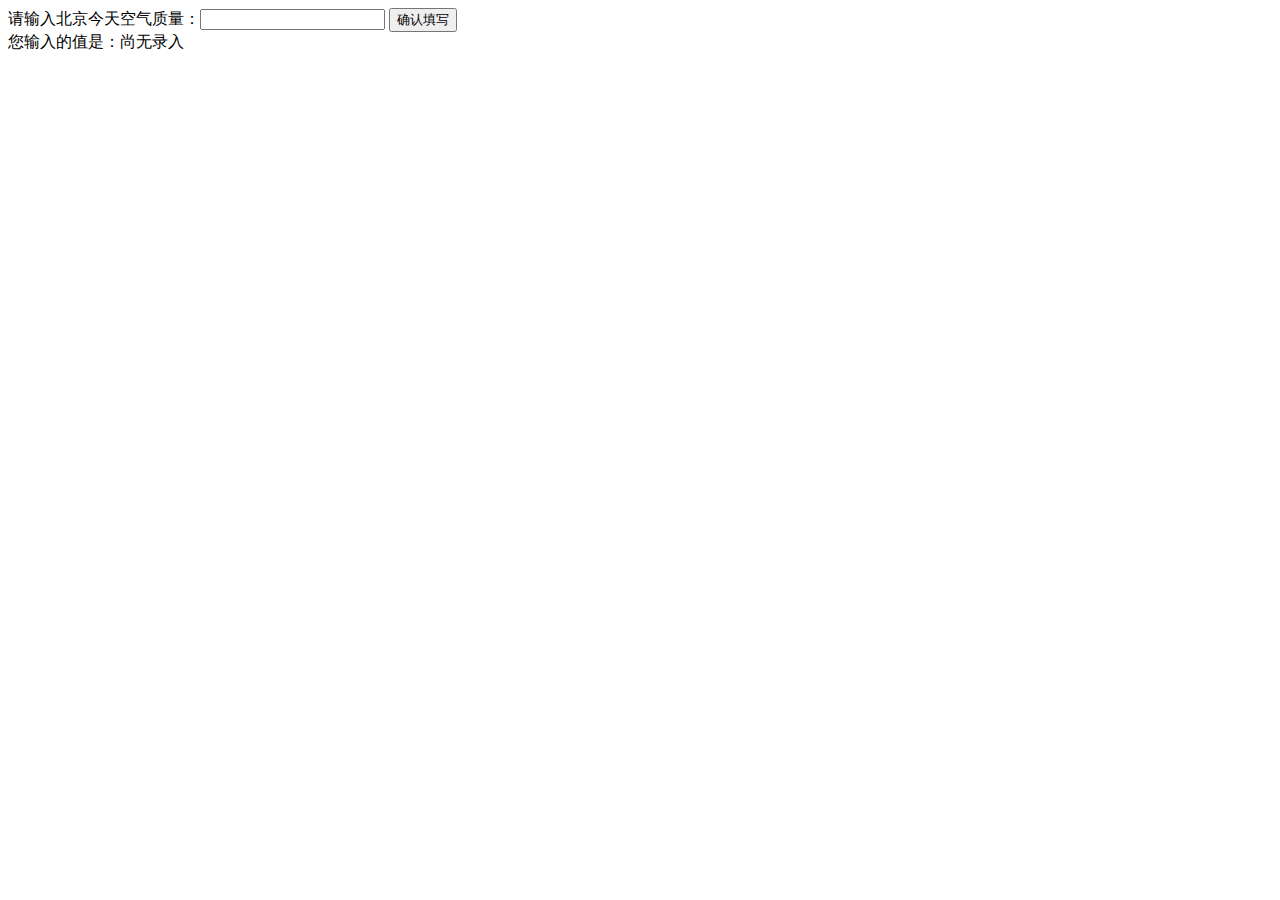
<file: task1/index.html>
<!DOCTYPE html>
<html>
  <head>
    <meta charset="utf-8">
    <title>IFE JavaScript Task 01</title>
  </head>
<body>

  <label>请输入北京今天空气质量：<input id="aqi-input" type="text"></label>
  <button id="button">确认填写</button>

  <div>您输入的值是：<span id="aqi-display">尚无录入</span></div>

<script type="text/javascript">

(function() {
  /*    
  在注释下方写下代码
  给按钮button绑定一个点击事件
  在事件处理函数中
  获取aqi-input输入的值，并显示在aqi-display中
  */
	  var x = document.getElementById('aqi-input');//获取aqi-input
	  var y = document.getElementById('aqi-display');//
	  var z =document.getElementById('button');
	  z.onclick=function(){
	  		y.innerHTML=x.value;//获取aqi-input输入的值，并显示在aqi-display中	
	  }

})();

</script>
</body>
</html>
</file>
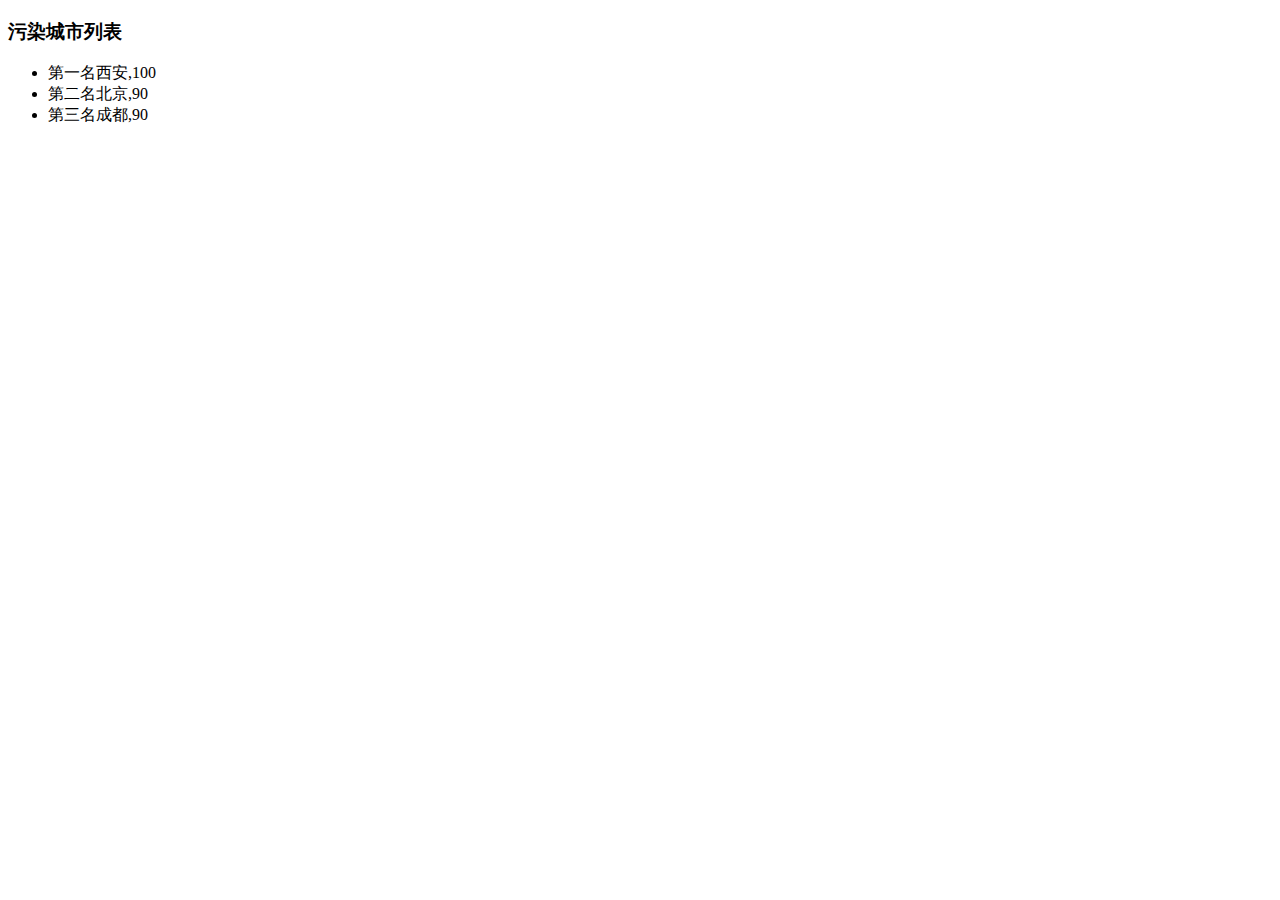
<file: task2/index.html>
<!DOCTYPE html>
<html>
  <head>
    <meta charset="utf-8">
    <title>IFE JavaScript Task 02</title>
  </head>
<body>

  <h3>污染城市列表</h3>
  <ul id="aqi-list">
<!--   
    <li>第一名：福州（样例），10</li>
      <li>第二名：福州（样例），10</li> -->
  </ul>

<script type="text/javascript">

var aqiData = [
  ["北京", 90],
  ["上海", 50],
  ["福州", 10],
  ["广州", 50],
  ["成都", 90],
  ["西安", 100]
];

(function () {

  /*
  createElement方法创建新元素（如p,li）
  appendChild创建子节点
  sort()排序方法，return a - b从小到大排列，反之从大到小排列
  */
  function sortNumber(a,b){
      return b[1]-a[1]//a和b同时也是数组，将a,b数组中的第二个元素即数值进行大到小排序
  };
  aqiData.sort(sortNumber);
  var arr=["一","二","三","四","五","六"];
  for(var i=0;i<aqiData.length;i++){ //遍历aqiData数组  
    if(aqiData[i][1]>60){//判断arr元素是否大于60   
        var myli = document.createElement("li");
        myli.innerHTML="第"+arr[i]+"名"+aqiData[i];
        var myul = document.getElementById('aqi-list');
        myul.appendChild(myli);
     
    }

   
  }





})();

</script>
</body>
</html>
</file>
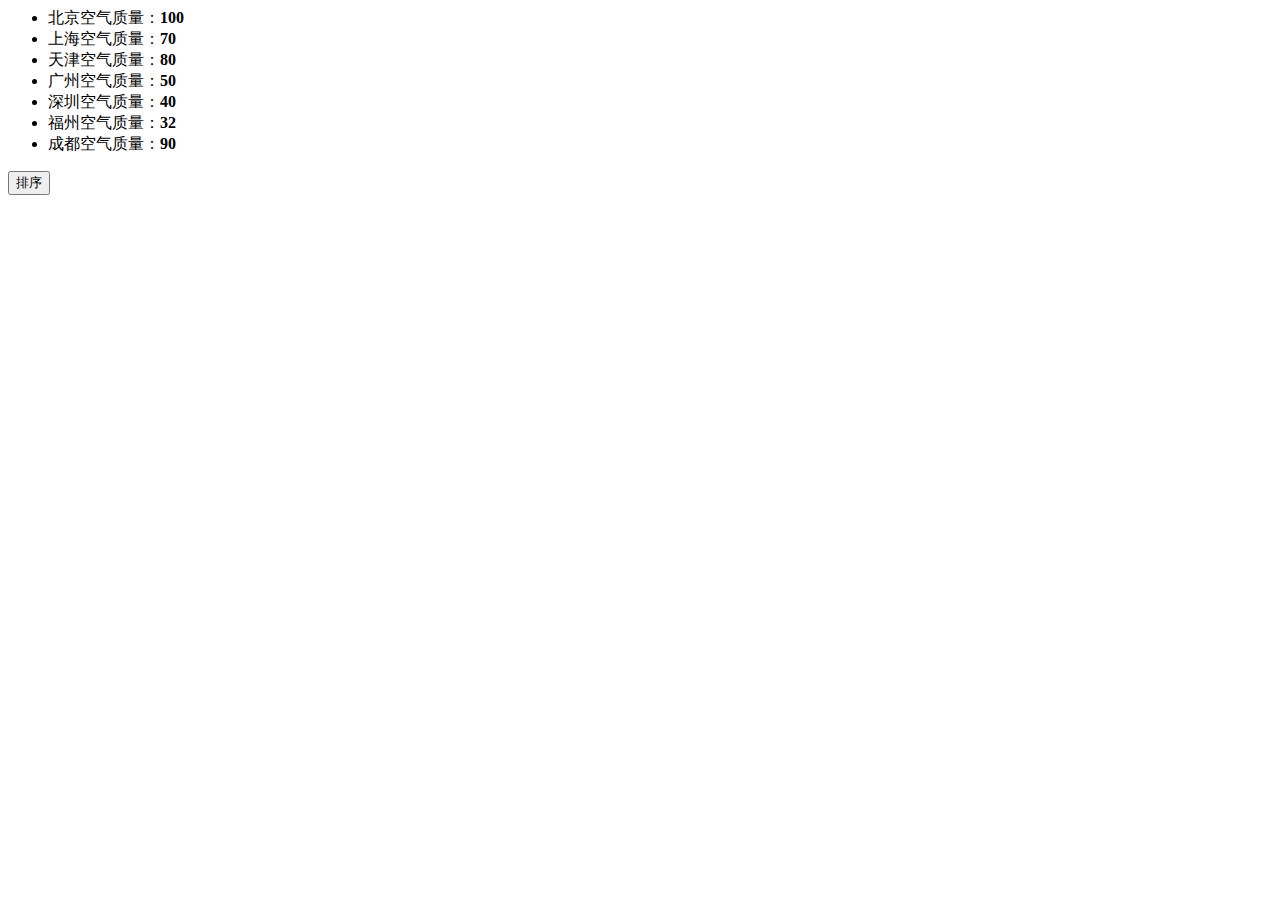
<file: task3/index.html>
<!DOCTYPE>
<html>
  <head>
    <meta charset="utf-8">
    <title>IFE JavaScript Task 03</title>
  </head>
<body>

  <ul id="source">
    <li>北京空气质量：<b>100</b></li>
    <li>上海空气质量：<b>70</b></li>
    <li>天津空气质量：<b>80</b></li>
    <li>广州空气质量：<b>50</b></li>
    <li>深圳空气质量：<b>40</b></li>
    <li>福州空气质量：<b>32</b></li>
    <li>成都空气质量：<b>90</b></li>
  </ul>

  <ul id="resort">
    <!-- 
    <li>第一名：北京空气质量：<b>90</b></li>
    <li>第二名：北京空气质量：<b>90</b></li>
    <li>第三名：北京空气质量：<b>90</b></li>
     -->
  </ul>

  <button id="sort-btn">排序</button>

<script type="text/javascript">

/**
 * getData方法
 * 读取id为source的列表，获取其中城市名字及城市对应的空气质量
 * 返回一个数组，格式见函数中示例
 */
function getData() {
  /*
  coding here
  */
    var li = document.getElementById('source').getElementsByTagName('li');
    var data=[];

   //遍历li，获取城市空气质量
    for(var i=0;i<li.length;i++){
        var mycity=li[i].innerHTML.substr(0,7);//获取li的城市字符串
        var mynum=li[i].getElementsByTagName('b')[0].innerHTML;//获取b标签的内容即空气质量数值
        data.push([mycity,mynum]);//向数组的末尾添加元素
    }

    return data;
  /*
  data = [
    ["北京", 90],
    ["北京", 90]
    ……
  ]
  */
}

/**
 * sortAqiData
 * 按空气质量对data进行从小到大的排序
 * 返回一个排序后的数组
 */
function sortAqiData(data) {
 function sortNumber(a,b){
   return a[1]-b[1]
 }//比较两个元素值并从小到大排序

  data.sort(sortNumber);//将数据data利用sortNumber方法进行从小到大排序
  return data;

}
var arr=['一','二','三','四','五','六','七'];//定义一个中文大写数字一维数组
/**
 * render
 * 将排好序的城市及空气质量指数，输出显示到id位resort的列表中
 * 格式见ul中的注释的部分
 */

function render(data) {

  for(var i=0;i<data.length;i++){
    var render_li=document.createElement('li');//创建li元素节点
    var render_ul=document.getElementById('resort');//获取id为resort的节点
    render_li.innerHTML="第"+arr[i]+"名"+data[i][0]+'<b>'+data[i][1]+'</b>';
    render_ul.appendChild(render_li);//appendChild添加子元素方法，语法是parent.appendChild(child)
  }

}

function btnHandle() {
  var aqiData = getData();
  aqiData = sortAqiData(aqiData);
  render(aqiData);
}//此函数是通过创建一个变量aqiData进行几个函数的链接？

function init() {
  // 在这下面给sort-btn绑定一个点击事件，点击时触发btnHandle函数
 var button=document.getElementById('sort-btn');
  button.addEventListener("click",btnHandle);
}

init();//页面加载执行函数init

</script>
</body>
</html>
</file>
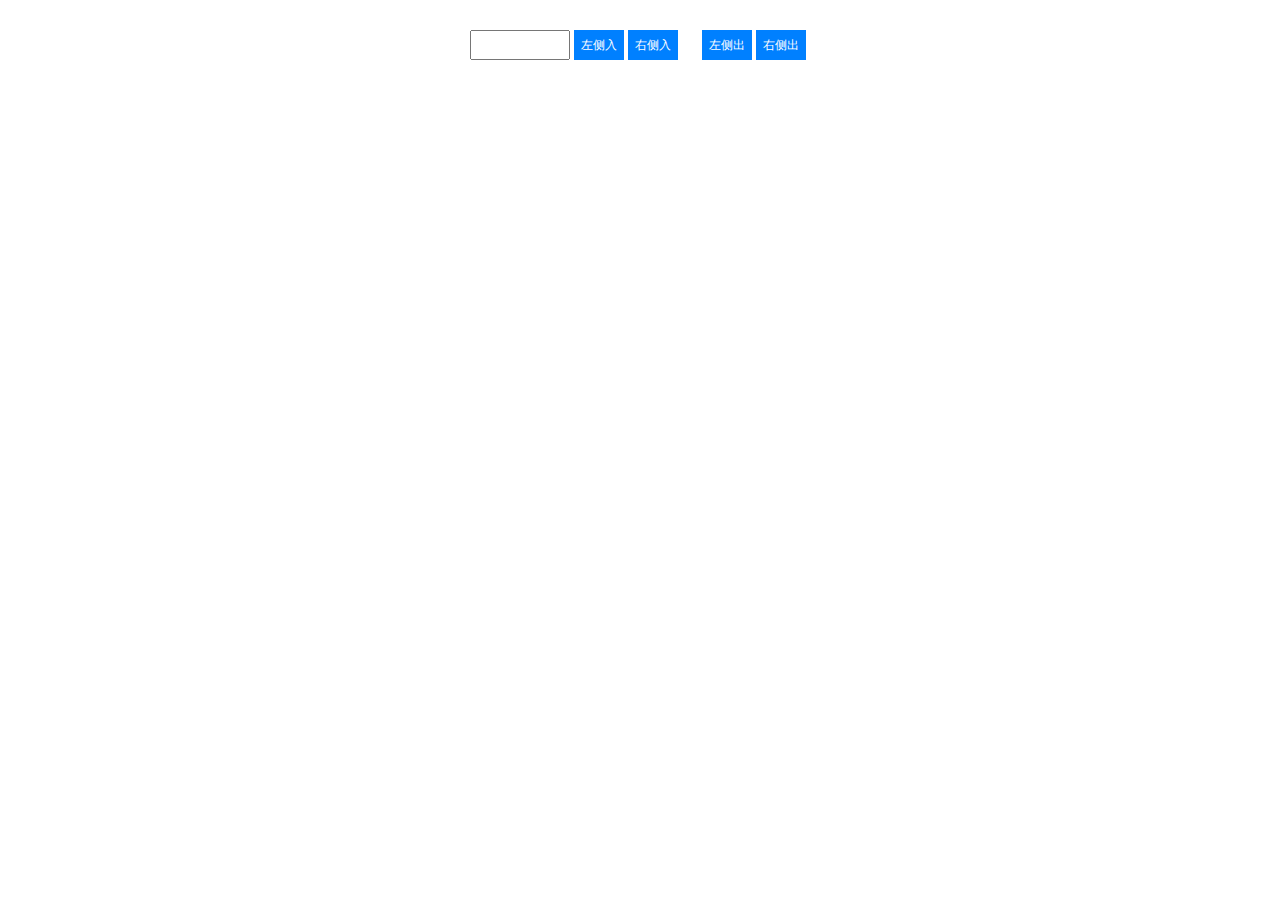
<file: task4/index.html>
<!DOCTYPE html>
<html lang="en">
<head>
	<meta charset="UTF-8">
	<title>斌斌学院_task4_基础JavaScript练习（一）</title>
	<link rel="stylesheet" href="layout.css">
	
</head>
<body>
	<div class="box">
		<div class="function">
			<input type="text" id="input_text"> 
			<button type="submit" id="left_in">左侧入</button>
			<button type="submit" id="right_in">右侧入</button>
			<button type="submit" id="left_out">左侧出</button>
			<button type="submit" id="right_out">右侧出</button>
		</div>
		<ul id="numlist">

		</ul>

	</div>
	<script src="addLoadEvent.js"></script>
	<script type="text/javascript" src="js.js"></script>
</body>
</html>
</file>
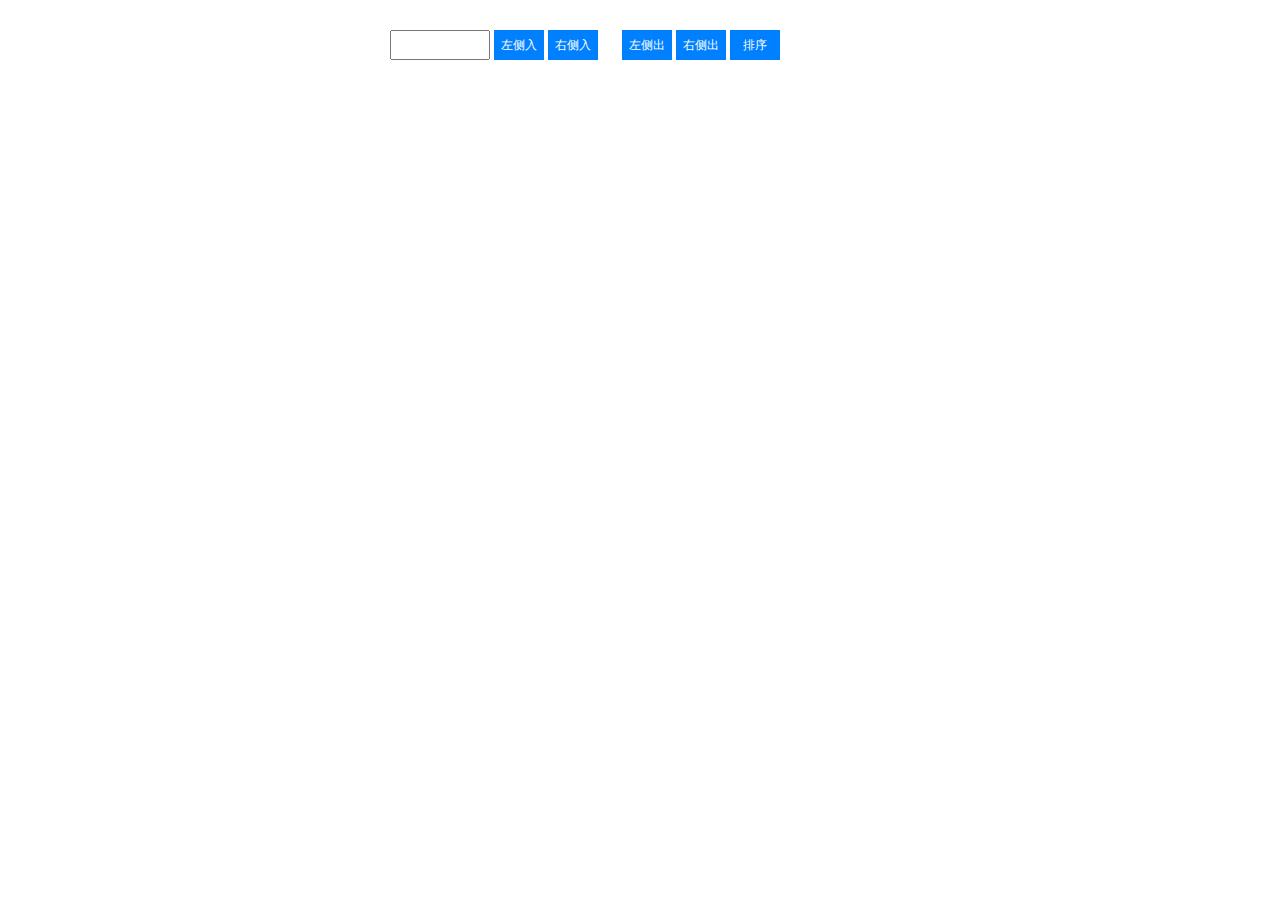
<file: task5/index.html>
<!DOCTYPE html>
<html lang="en">
<head>
	<meta charset="UTF-8">
	<title>斌斌学院_task5_基础JavaScript练习（二）</title>
	<link rel="stylesheet" href="layout.css">
	
</head>
<body>
	<div class="box">
		<div class="function">
			<input type="text" id="input_text" /> 
			<button type="submit" id="left_in">左侧入</button>
			<button type="submit" id="right_in">右侧入</button>
			<button type="submit" id="left_out">左侧出</button>
			<button type="submit" id="right_out">右侧出</button>
			<button type="submit" id="sort">排序</button>
		</div>
		<div id="list">
			<ul id="numlist"></ul>
		</div>

		<div id="new_list">
			
			<ul id="sortList"></ul>
		</div>

	</div>
	<script src="addLoadEvent.js"></script>
	<script type="text/javascript" src="js.js"></script>
</body>
</html>
</file>
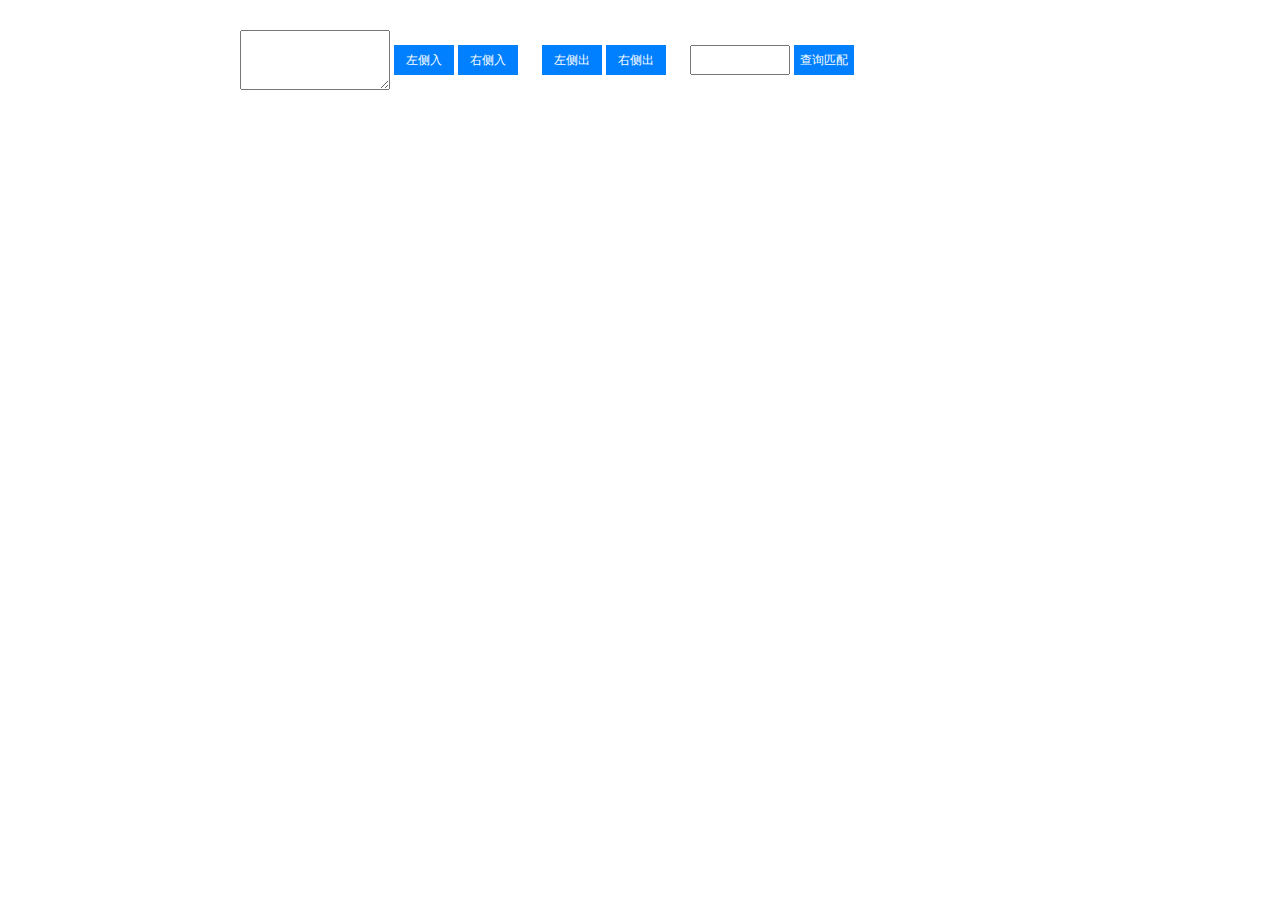
<file: task6/index.html>
<!DOCTYPE html>
<html lang="en">
<head>
	<meta charset="UTF-8">
	<title>斌斌学院_task6_基础JavaScript练习（三）</title>
	<link rel="stylesheet" href="layout.css">
	
</head>
<body>
	<div class="box">
		<div class="function">
			<textarea name="" id="input_text" ></textarea>
			<button type="submit" id="left_in">左侧入</button>
			<button type="submit" id="right_in">右侧入</button>
			<button type="submit" id="left_out">左侧出</button>
			<button type="submit" id="right_out">右侧出</button>
			<input type="text" id='checktext'> 
			<button type="submit" id="check_btn">查询匹配</button>
		</div>


	</div>
	<div>
		<ul id="numlist">

		</ul>
	</div>
	<script src="addLoadEvent.js"></script>
	<script type="text/javascript" src="js6.js"></script>
</body>
</html>
</file>
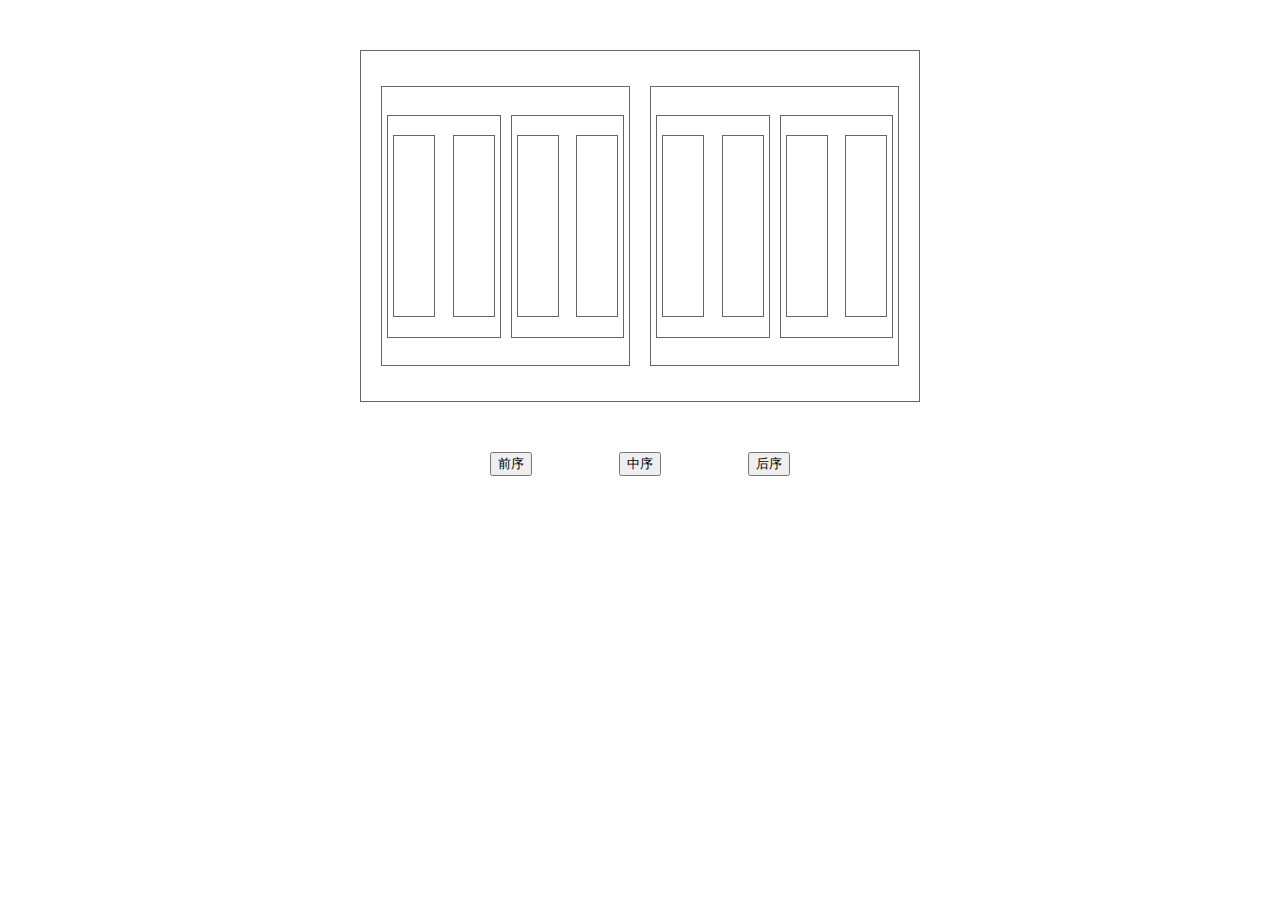
<file: task7/index.html>
<!DOCTYPE html>
<html lang="en">
<head>
	<meta charset="UTF-8">
	<title>二叉树</title>
	<link rel="stylesheet" href="layout.css">
</head>
<body>
	<div class="box flex" >
		<div class="box1 flex">
			<div class="box3 flex">
				<div class="box7"></div>
				<div class="box8"></div>
			</div>
			<div class="box4 flex">
				<div class="box9"></div>
				<div class="box10"></div>
			</div>
		</div>
		<div class="box2 flex">
			<div class="box5 flex">
				<div class="box11"></div>
				<div class="box12"></div>
			</div>
			<div class="box6 flex">
				<div class="box13"></div>
				<div class="box14"></div>
			</div>
		</div>
	</div>
	
	<div class="btn flex">
		<button>前序</button>
		<button>中序</button>
		<button>后序</button>
	</div>
	
	 <script src="js.js"></script>
</body>
</html>
</file>
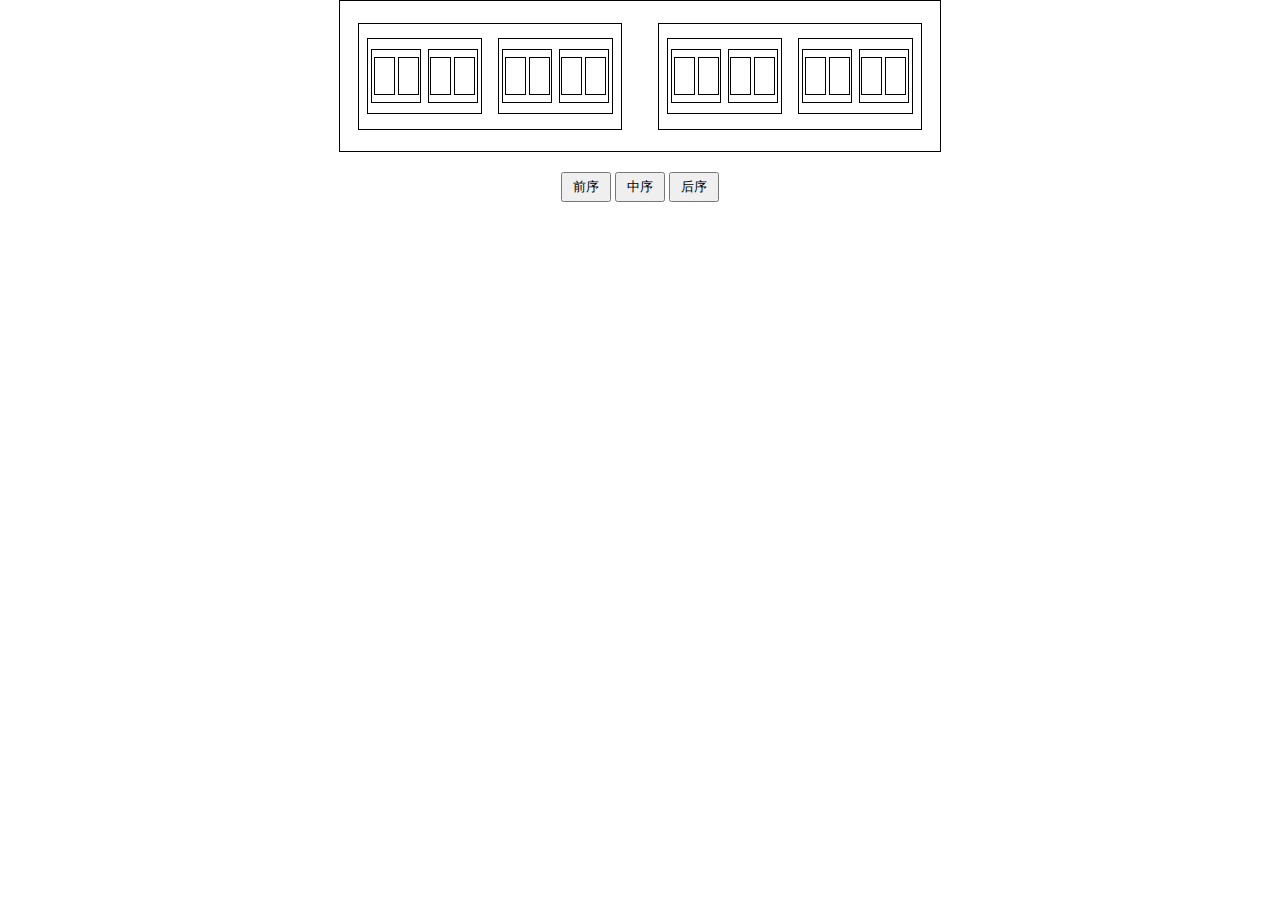
<file: task7/index2.html>
<!DOCTYPE html>
<html>
<head>
    <meta charset="UTF-8">
    <title>Document</title>
    <style>
        *{
            margin: 0;
            padding: 0;
        }
        .wrap{
            display: flex;
            border:1px solid #000;
            width: 600px;
            margin:0 auto;
            height: 150px;
            align-items: center;
            justify-content:center;
        }
        .wrap div{
            display: flex;
            height: 70%;
            width: 44%; 
            margin:0 3%;
            border:1px solid #000;
            justify-content:center;
            align-items: center;   
            background: #fff;         
        }
        .btn-wrap{
            text-align: center;
            padding-top: 20px;
        }
        .btn-wrap button{
            display: inline-block;
            padding:4px 10px;
        }
        
    </style>
</head>
<body>
    <div class="wrap">
        <div>
            <div>
                <div>
                    <div></div>
                    <div></div>
                </div>
                <div>
                    <div></div>
                    <div></div>
                </div>
            </div>
            <div>
                <div>
                    <div></div>
                    <div></div>
                </div>
                <div>
                    <div></div>
                    <div></div>
                </div>
            </div>
        </div>
        <div>
            <div>
                <div>
                    <div></div>
                    <div></div>
                </div>
                <div>
                    <div></div>
                    <div></div>
                </div>
            </div>
            <div>
                <div>
                    <div></div>
                    <div></div>
                </div>
                <div>
                    <div></div>
                    <div></div>
                </div>
            </div>            
        </div>
    </div>
    <div class="btn-wrap"> 
        <button>前序</button>
        <button>中序</button>
        <button>后序</button>
    </div>
    <script>
        var wrap = document.querySelector(".wrap");
        var btn_wrap = document.querySelector(".btn-wrap");
        var btn1 = btn_wrap.querySelectorAll("button")[0];
        var btn2 = btn_wrap.querySelectorAll("button")[1];
        var btn3 = btn_wrap.querySelectorAll("button")[2];
        var arr = [];
        var last;
        var toggle = false;
        //给按钮绑定事件
        btn1.onclick = function(){
            if(!toggle){
                toggle = true;
                reset();
                preOrder(wrap);
                showWay();
            }
        }
       
        //二叉树的遍历的三种方式
        //(1)前序遍历（DLR
        function preOrder(node){
            if(node){
                arr.push(node);
                preOrder(node.firstElementChild);
                preOrder(node.lastElementChild);
            }
        }
        
        //显示遍历的过程
        function showWay(){
            for(var i=0; i<arr.length; i++){
                setTimeout(function(i){
                    return function(){
                        if(i == arr.length-1){
                            toggle = false;
                        }
                        if(last){
                            last.style.background = "white";
                        }

                        arr[i].style.background = "red";
                        last = arr[i];
                         
                    }
                }(i),i*1000)
            }
        }
        //初始化
        function reset(){
            arr = [];

            if(last){
                last.style.background = "white";
            }

        }
    </script>
</body>
</html>
</file>
<file: task4/layout.css>
/*
author:wang rao
2-17-03-09
task9 ifebaidu
*/
@charset"utf-8";
*{
	padding:0;
	margin:0;
	box-sizing: border-box;
}
.box{
	width: 500px;
	height: 500px;
	margin: 30px auto;
}
.function{
	width: 340px;
	height: 40px;
	margin: 0 auto;

}
.function input#input_text{
	width: 100px;
	height: 30px;
	line-height: 30px;
	font-size: 16px;
	padding-left: 4px;
	vertical-align: middle;
}
.function button{
	border:0;
	font-size: 12px;
	height: 30px;
	width: 50px;
	line-height: 30px;
	color:#fff;
	background: #0080FF;
	cursor:pointer;
	text-align: center;
	vertical-align: middle;
}
.function button:hover{
	background: #006DD9;
}
.function button#left_out{
	margin-left: 20px;
}
ul#numlist{
	width: 340px;
	height: 40px;
	margin:0 auto;
	list-style-type: none;
	
}
ul#numlist li{
	height: 40px;
	width: 40px;
	line-height: 40px;
	background: #403000;
	display: inline-block;
	margin:0 4px;
	color:#fff;
	text-align: center;
}
/*小于768px设备下的样式*/
@media(max-width: 768px){
	.box{
		width: 90vw;
	}
	.function{
		width: 80vw;
	}
	.function input#input_text{
		width: 20vw;
	}
	.function button{
		width: 12vw;
		font-size: 3.0vw;
	}
	.function button#left_out{
		margin-left: .8vw;
	}
}
</file>
<file: task5/layout.css>
/*
author:wang rao
2-17-03-09
task9 ifebaidu
*/
@charset"utf-8";
*{
	padding:0;
	margin:0;
	box-sizing: border-box;
}
.box{
	width: 500px;
	height: 500px;
	margin: 30px auto;
}
.function{
	width: 500px;
	height: 40px;
	margin: 0 auto;

}
.function input#input_text{
	width: 100px;
	height: 30px;
	line-height: 30px;
	font-size: 16px;
	padding-left: 4px;
	vertical-align: middle;
}
.function button{
	border:0;
	font-size: 12px;
	height: 30px;
	width: 50px;
	line-height: 30px;
	color:#fff;
	background: #0080FF;
	cursor:pointer;
	text-align: center;
	vertical-align: middle;
}
.function button:hover{
	background: #006DD9;
}
.function button#left_out{
	margin-left: 20px;
}
ul#numlist{
	width: 500px;
	height: auto;
	margin:0 auto;
	list-style-type: none;
	
}
ul#numlist li{
	width: 30px;
	background: #403000;
	display: inline-block;
	margin:0 4px;
	text-align: center;
	cursor:pointer;
}
ul#sortList{
	width: 500px;
	height: auto;
	margin:0 auto;
	margin-top: 60px;
}

ul#sortList li{
	width: 30px;
	background: #403000;
	display: inline-block;
	margin:0 4px;
	text-align: center;
}
/*小于768px设备下的样式*/
@media(max-width: 768px){
	.box{
		width: 90vw;
	}
	.function{
		width: 80vw;
	}
	.function input#input_text{
		width: 20vw;
	}
	.function button{
		width: 12vw;
		font-size: 3.0vw;
	}
	.function button#left_out{
		margin-left: .8vw;
	}
}
</file>
<file: task6/layout.css>
/*
author:wang rao
2-17-03-09
task9 ifebaidu
*/
@charset"utf-8";
*{
	padding:0;
	margin:0;
	box-sizing: border-box;
}
.box{
	width: 100%;
	height: 200px;
	margin: 30px auto;
}
.function{
	width: 800px;
	height: 40px;
	margin: 0 auto;

}
.function textarea#input_text{
	width: 150px;
	height: 60px;
	line-height: 30px;
	font-size: 16px;
	padding-left: 4px;
	vertical-align: middle;
}
.function input#checktext{
	width: 100px;
	height: 30px;
	font-size: 16px;
	padding-left: 4px;
	margin-left: 20px;
	vertical-align: middle;
}
.function button{
	border:0;
	font-size: 12px;
	height: 30px;
	width: 60px;
	line-height: 30px;
	color:#fff;
	background: #0080FF;
	cursor:pointer;
	text-align: center;
	vertical-align: middle;
}
.function button:hover{
	background: #006DD9;
}
.function button#left_out{
	margin-left: 20px;
}
ul#numlist{
	width: 800px;
	height: 40px;
	margin:0 auto;
	list-style-type: none;
	
}
ul#numlist li{
	height: 40px;
	width: 40px;
	line-height: 40px;
	background: #403000;
	display: inline-block;
	margin:0 4px;
	color:#fff;
	text-align: center;
}
/*小于768px设备下的样式*/
@media(max-width: 768px){
	.box{
		width: 90vw;
	}
	.function{
		width: 80vw;
	}
	.function input#input_text{
		width: 20vw;
	}
	.function button{
		width: 12vw;
		font-size: 3.0vw;
	}
	.function button#left_out{
		margin-left: .8vw;
	}
}
</file>
<file: task7/layout.css>
.flex{
	display: -webkit-box; /* Chrome 4+, Safari 3.1, iOS Safari 3.2+ */
	display: -moz-box; /* Firefox 17- */
	display: -webkit-flex; /* Chrome 21+, Safari 6.1+, iOS Safari 7+, Opera 15/16 */
	display: -moz-flex; /* Firefox 18+ */
	display: -ms-flexbox; /* IE 10 */
	display: flex; /* Chrome 29+, Firefox 22+, IE 11+, Opera 12.1/17/18, Android 4.4+ */
	justify-content: space-between;
	align-items: center;	
}
div{
	background: #fff;
}
.box{
	border:1px solid #666;
	height: 350px;
	width: 518px;
	margin:50px auto;
	padding:0 20px;

}
.btn{
	width: 300px;
	margin:0 auto;
}
.box1,.box2{
	width: 247px;
	height:278px;
	border:1px solid #666;

}
.box3,.box4,.box5,.box6{
	width: 121px;
	height: 221px;
	border:1px solid #666;
	margin: 0 5px;

}
.box7,.box8,.box9,.box10,.box11,.box12,.box13,.box14{
	width: 40px;
	height: 180px;
	border:1px solid #666;
	margin: 0 5px;
	
}
</file>
